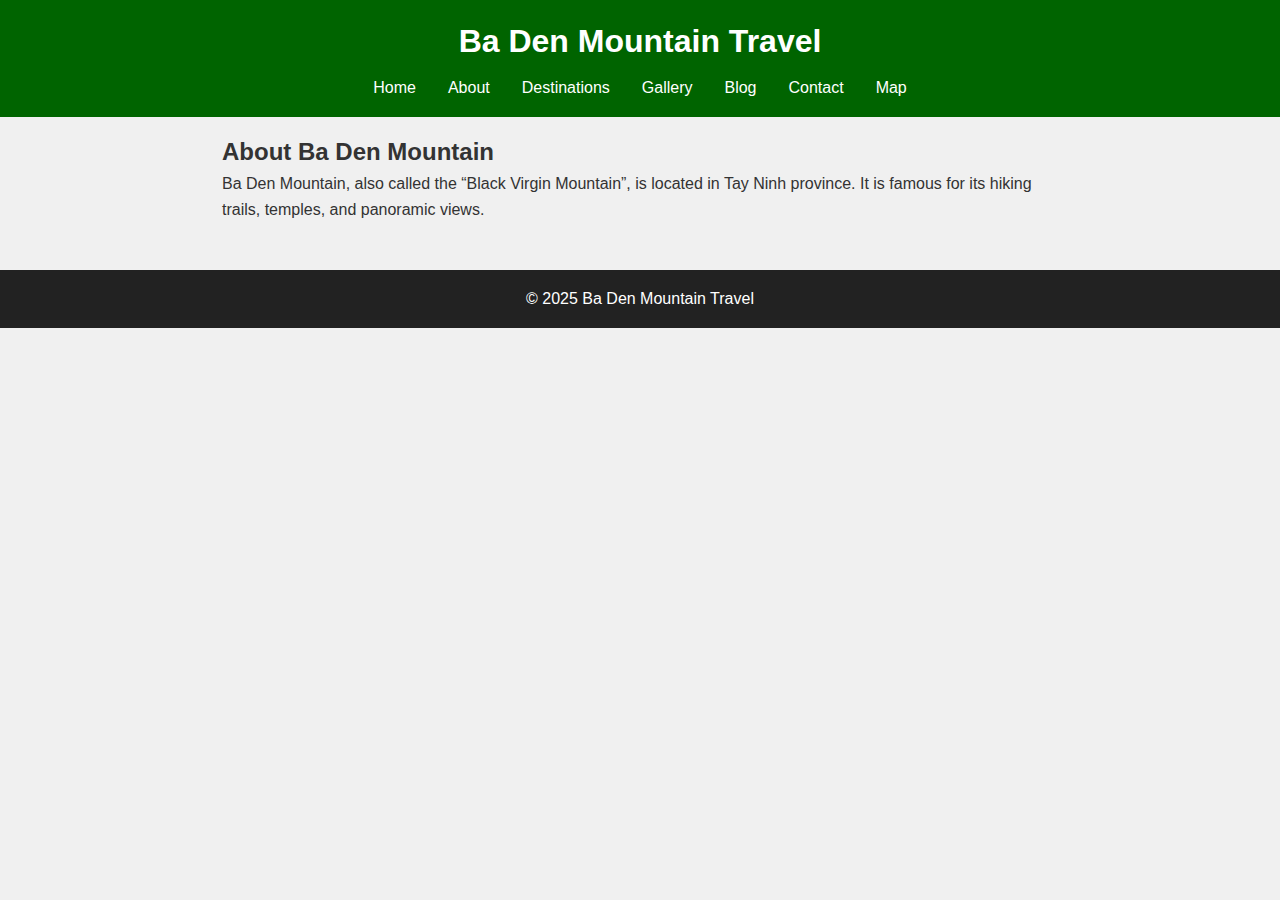
<file: about.html>
<!DOCTYPE html>
<html lang="en">
<head>
    <meta charset="UTF-8">
    <meta name="viewport" content="width=device-width, initial-scale=1.0">
    <meta name="description" content="About Ba Den Mountain Travel">
    <title>About - Ba Den Mountain Travel</title>
    <link rel="stylesheet" href="assets/css/styles.css">
</head>
<body>

    <header>
        <h1>Ba Den Mountain Travel</h1>
        <nav>
        <ul>
            <li><a href="index.html">Home</a></li>
            <li><a href="about.html">About</a></li>
            <li><a href="destinations.html">Destinations</a></li>
            <li><a href="gallery.html">Gallery</a></li>
            <li><a href="blog.html">Blog</a></li>
            <li><a href="contact.html">Contact</a></li>
            <li><a href="map.html">Map</a></li>
        </ul>
        </nav>
    </header>

    <main>
        <h2>About Ba Den Mountain</h2>
        <p>Ba Den Mountain, also called the “Black Virgin Mountain”, is located in Tay Ninh province. It is famous for its hiking trails, temples, and panoramic views.</p>
    </main>

    <footer>
        <p>&copy; 2025 Ba Den Mountain Travel</p>
    </footer>

</body>
</html>
</file>
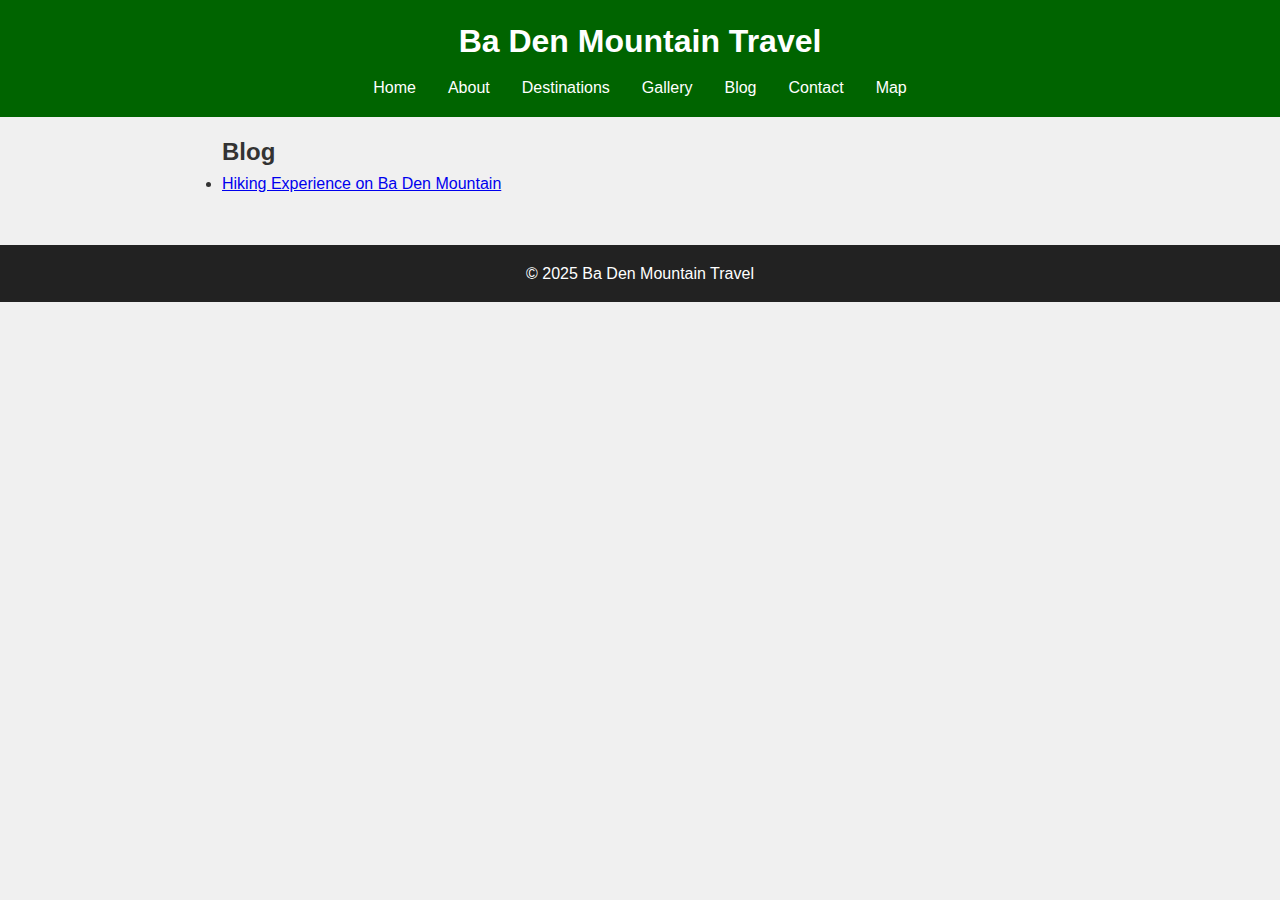
<file: blog.html>
<!DOCTYPE html>
<html lang="en">
<head>
    <meta charset="UTF-8">
    <meta name="viewport" content="width=device-width, initial-scale=1.0">
    <meta name="description" content="Blog about Ba Den Mountain Travel">
    <title>Blog - Ba Den Mountain Travel</title>
    <link rel="stylesheet" href="assets/css/styles.css">
</head>
<body>

    <header>
        <h1>Ba Den Mountain Travel</h1>
        <nav>
        <ul>
            <li><a href="index.html">Home</a></li>
            <li><a href="about.html">About</a></li>
            <li><a href="destinations.html">Destinations</a></li>
            <li><a href="gallery.html">Gallery</a></li>
            <li><a href="blog.html">Blog</a></li>
            <li><a href="contact.html">Contact</a></li>
            <li><a href="map.html">Map</a></li>
        </ul>
        </nav>
    </header>

    <main>
        <h2>Blog</h2>
        <ul>
        <li><a href="post-1.html">Hiking Experience on Ba Den Mountain</a></li>
        </ul>
    </main>

    <footer>
        <p>&copy; 2025 Ba Den Mountain Travel</p>
    </footer>

</body>
</html>
</file>
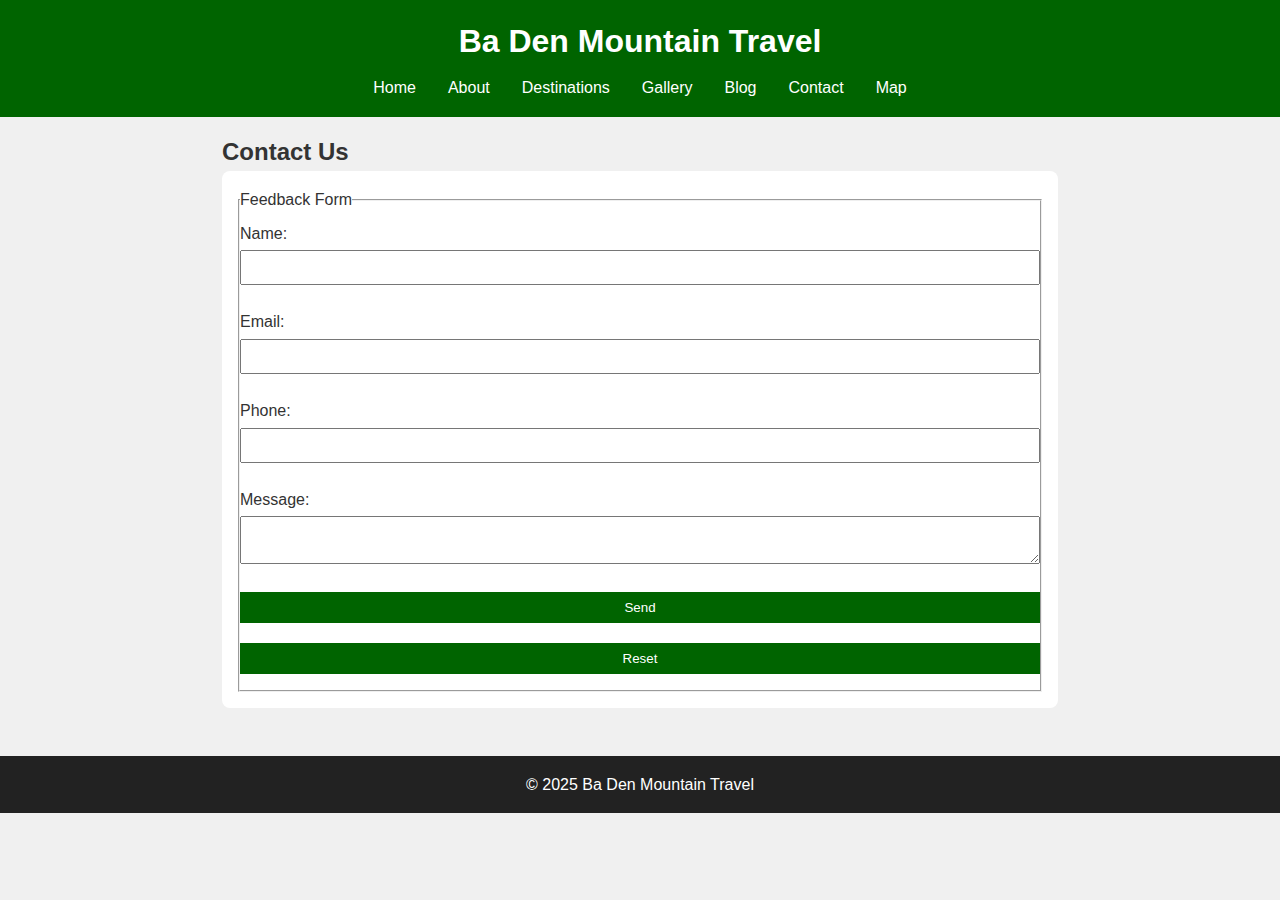
<file: contact.html>
<!DOCTYPE html>
<html lang="en">
<head>
    <meta charset="UTF-8">
    <meta name="viewport" content="width=device-width, initial-scale=1.0">
    <meta name="description" content="Contact Ba Den Mountain Travel">
    <title>Contact - Ba Den Mountain Travel</title>
    <link rel="stylesheet" href="assets/css/styles.css">
</head>
<body>

    <header>
        <h1>Ba Den Mountain Travel</h1>
        <nav>
        <ul>
            <li><a href="index.html">Home</a></li>
            <li><a href="about.html">About</a></li>
            <li><a href="destinations.html">Destinations</a></li>
            <li><a href="gallery.html">Gallery</a></li>
            <li><a href="blog.html">Blog</a></li>
            <li><a href="contact.html">Contact</a></li>
            <li><a href="map.html">Map</a></li>
        </ul>
        </nav>
    </header>

    <main>
        <h2>Contact Us</h2>
        <form action="#" method="post">
        <fieldset>
            <legend>Feedback Form</legend>

            <label for="name">Name:</label>
            <input type="text" id="name" name="name" required>

            <label for="email">Email:</label>
            <input type="email" id="email" name="email" required>

            <label for="phone">Phone:</label>
            <input type="tel" id="phone" name="phone">

            <label for="message">Message:</label>
            <textarea id="message" name="message"></textarea>

            <button type="submit">Send</button>
            <button type="reset">Reset</button>
        </fieldset>
        </form>
    </main>

    <footer>
        <p>&copy; 2025 Ba Den Mountain Travel</p>
    </footer>

</body>
</html>
</file>
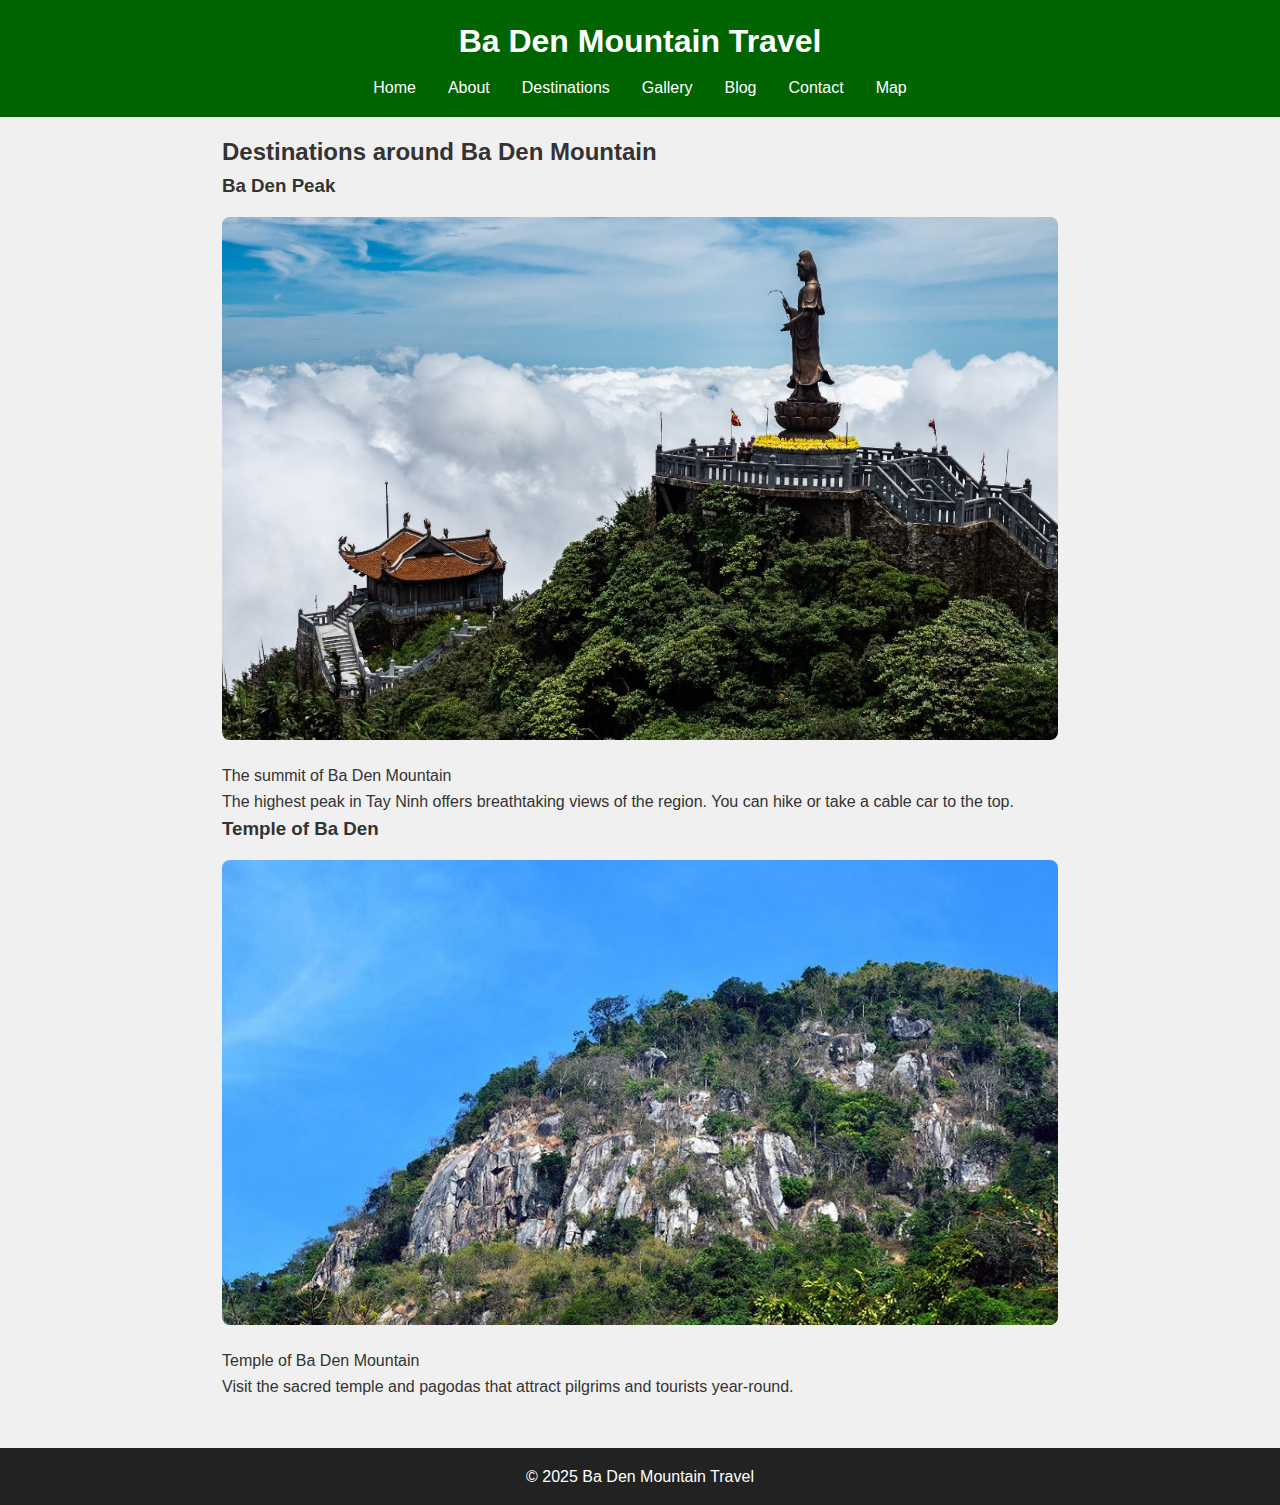
<file: destinations.html>
<!DOCTYPE html>
<html lang="en">
<head>
    <meta charset="UTF-8">
    <meta name="viewport" content="width=device-width, initial-scale=1.0">
    <meta name="description" content="Destinations around Ba Den Mountain">
    <title>Destinations - Ba Den Mountain Travel</title>
    <link rel="stylesheet" href="assets/css/styles.css">
</head>
<body>

    <header>
        <h1>Ba Den Mountain Travel</h1>
        <nav>
        <ul>
            <li><a href="index.html">Home</a></li>
            <li><a href="about.html">About</a></li>
            <li><a href="destinations.html">Destinations</a></li>
            <li><a href="gallery.html">Gallery</a></li>
            <li><a href="blog.html">Blog</a></li>
            <li><a href="contact.html">Contact</a></li>
            <li><a href="map.html">Map</a></li>
        </ul>
        </nav>
    </header>

    <main>
        <h2>Destinations around Ba Den Mountain</h2>
        <article>
        <h3>Ba Den Peak</h3>
        <figure>
            <img src="assets/img/ba-den-2.jpg" alt="Ba Den Peak">
            <figcaption>The summit of Ba Den Mountain</figcaption>
        </figure>
        <p>The highest peak in Tay Ninh offers breathtaking views of the region. You can hike or take a cable car to the top.</p>
        </article>

        <article>
        <h3>Temple of Ba Den</h3>
        <figure>
            <img src="assets/img/ba-den-3.jpg" alt="Ba Den Temple">
            <figcaption>Temple of Ba Den Mountain</figcaption>
        </figure>
        <p>Visit the sacred temple and pagodas that attract pilgrims and tourists year-round.</p>
        </article>
    </main>

    <footer>
        <p>&copy; 2025 Ba Den Mountain Travel</p>
    </footer>

</body>
</html>
</file>
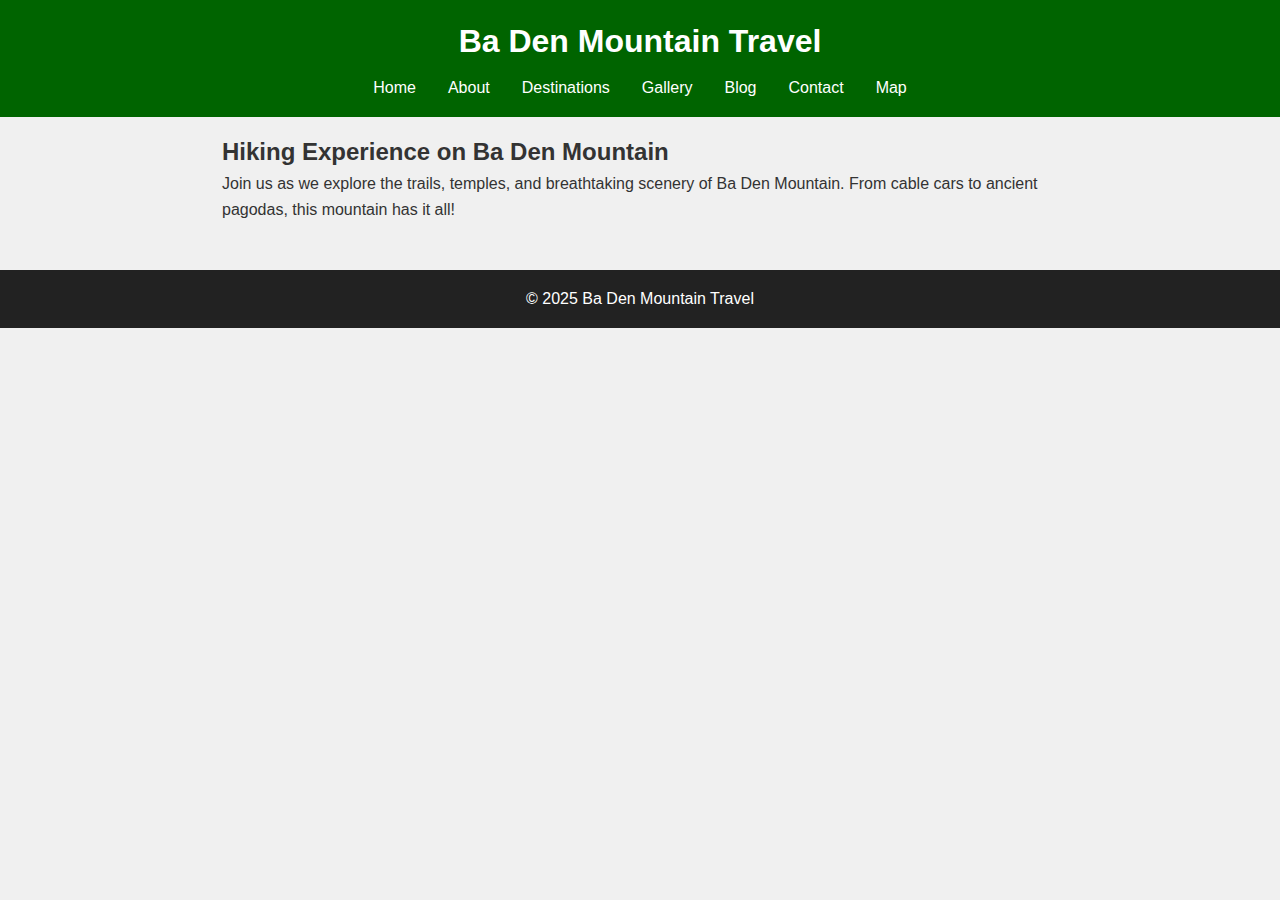
<file: post-1.html>
<!DOCTYPE html>
<html lang="en">
<head>
    <meta charset="UTF-8">
    <meta name="viewport" content="width=device-width, initial-scale=1.0">
    <meta name="description" content="Blog post: Hiking Experience on Ba Den Mountain">
    <title>Blog Post - Ba Den Mountain Travel</title>
    <link rel="stylesheet" href="assets/css/styles.css">
</head>
<body>

    <header>
        <h1>Ba Den Mountain Travel</h1>
        <nav>
        <ul>
            <li><a href="index.html">Home</a></li>
            <li><a href="about.html">About</a></li>
            <li><a href="destinations.html">Destinations</a></li>
            <li><a href="gallery.html">Gallery</a></li>
            <li><a href="blog.html">Blog</a></li>
            <li><a href="contact.html">Contact</a></li>
            <li><a href="map.html">Map</a></li>
        </ul>
        </nav>
    </header>

    <main>
        <h2>Hiking Experience on Ba Den Mountain</h2>
        <p>Join us as we explore the trails, temples, and breathtaking scenery of Ba Den Mountain. From cable cars to ancient pagodas, this mountain has it all!</p>
    </main>

    <footer>
        <p>&copy; 2025 Ba Den Mountain Travel</p>
    </footer>

</body>
</html>
</file>
<file: assets/css/styles.css>
/* Reset and basic styles */
* {
    margin: 0;
    padding: 0;
    box-sizing: border-box;
}

body {
    font-family: Arial, sans-serif;
    line-height: 1.6;
    font-size: 16px;
    background-color: #f0f0f0;
    color: #333;
}

header {
    background-color: #006400;
    color: #fff;
    padding: 1rem;
    text-align: center;
}

header h1 {
    margin-bottom: 0.5rem;
}

nav ul {
    list-style: none;
    display: flex;
    flex-wrap: wrap;
    justify-content: center;
}

nav ul li {
    margin: 0 1rem;
}

nav ul li a {
    color: #fff;
    text-decoration: none;
}

nav ul li a:hover {
    text-decoration: underline;
}

main {
    padding: 1rem 2rem;
    max-width: 900px;
    margin: auto;
}

main img {
    max-width: 100%;
    height: auto;
    margin: 1rem 0;
    border-radius: 8px;
}

footer {
    background-color: #222;
    color: #fff;
    text-align: center;
    padding: 1rem;
    margin-top: 2rem;
}

form {
    background-color: #fff;
    padding: 1rem;
    border-radius: 8px;
}

form label {
    display: block;
    margin-top: 0.5rem;
}

form input, form textarea, form select, form button {
    width: 100%;
    padding: 0.5rem;
    margin-top: 0.25rem;
    margin-bottom: 1rem;
}

form button {
    background-color: #006400;
    color: white;
    border: none;
    cursor: pointer;
}

form button:hover {
    background-color: #004d00;
}

/* Responsive */
@media (max-width: 768px) {
    nav ul {
        flex-direction: column;
        align-items: center;
    }

    nav ul li {
        margin: 0.5rem 0;
    }
}
/* Dark Mode */
body.dark-mode {          
    background-color: #121212; 
    color: #e0e0e0;        
}
header.dark-mode {      
    background-color: #1e1e1e; 
}
footer.dark-mode {      
    background-color: #1e1e1e; 
}
nav ul li a.dark-mode { 
    color: #e0e0e0;        
}
form.dark-mode {        
    background-color: #1e1e1e; 
}
form input.dark-mode,
form textarea.dark-mode,
form select.dark-mode {
    background-color: #2c2c2c; 
    color: #e0e0e0;        
}
form button.dark-mode {
    background-color: #333333; 
    color: #e0e0e0;        
}
form button.dark-mode:hover {
    background-color: #555555; 
}
/* Additional custom styles can be added below */
</file>
